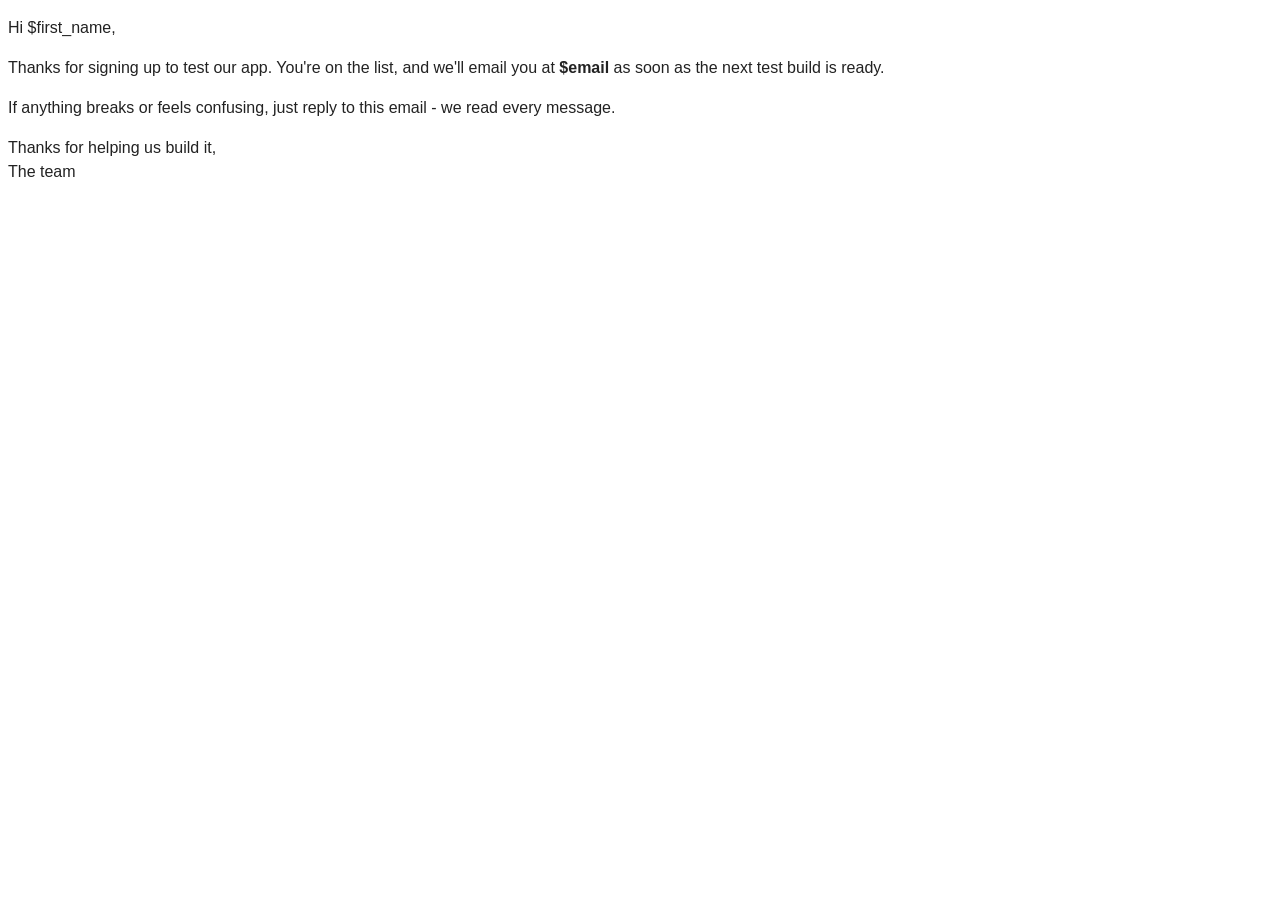
<file: templates/welcome-testers.html>
<!DOCTYPE html>
<html>
<body style="font-family:Arial,Helvetica,sans-serif;line-height:1.5;color:#222">
<p>Hi $first_name,</p>
<p>Thanks for signing up to test our app. You're on the list, and we'll email
you at <strong>$email</strong> as soon as the next test build is ready.</p>
<p>If anything breaks or feels confusing, just reply to this email - we read every message.</p>
<p>Thanks for helping us build it,<br>The team</p>
</body>
</html>
</file>
